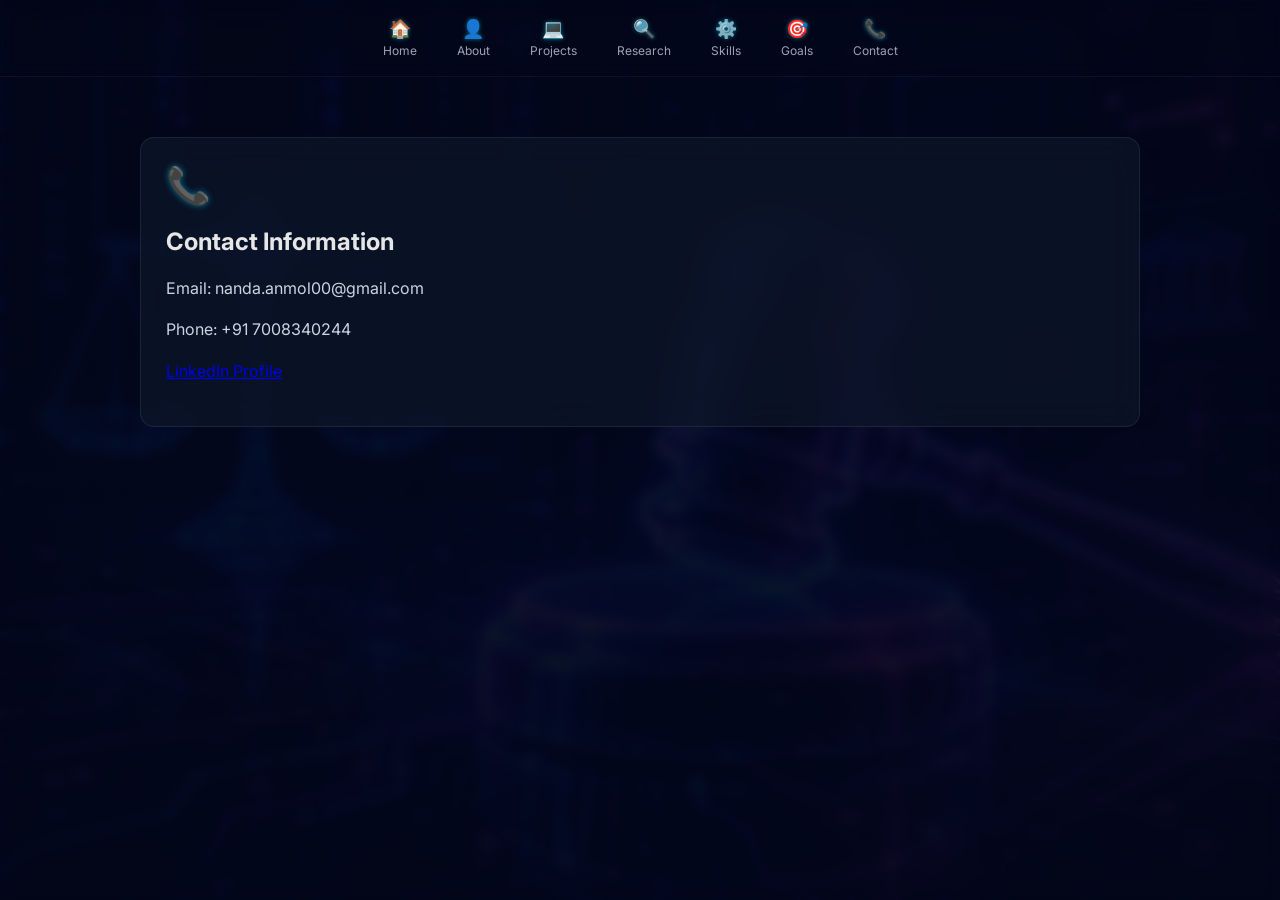
<file: contact.html>
<!DOCTYPE html>
<html>
<head>
<link rel="stylesheet" href="style.css">
<title>Contact</title>
</head>
<body>

<nav>

<a href="index.html">
<span class="nav-icon">🏠</span>
Home
</a>

<a href="about.html">
<span class="nav-icon">👤</span>
About
</a>

<a href="projects.html">
<span class="nav-icon">💻</span>
Projects
</a>

<a href="research.html">
<span class="nav-icon">🔍</span>
Research
</a>

<a href="skills.html">
<span class="nav-icon">⚙️</span>
Skills
</a>

<a href="goals.html">
<span class="nav-icon">🎯</span>
Goals
</a>

<a href="contact.html">
<span class="nav-icon">📞</span>
Contact
</a>

</nav>

<div class="container">

<div class="card">
<div class="icon">📞</div>
<h2>Contact Information</h2>
<p>Email: nanda.anmol00@gmail.com</p>
<p>Phone: +91 7008340244</p>
<p>
<a href="https://www.linkedin.com/in/anmol-nanda-5ab60b1b3/" target="_blank">
LinkedIn Profile
</a>
</p>
</div>

</div>

</body>
</html>
</file>
<file: style.css>
@import url('https://fonts.googleapis.com/css2?family=Inter:wght@300;400;600&family=Orbitron:wght@400;700&display=swap');

/* ================= GLOBAL ================= */
body {
  margin: 0;
  font-family: 'Inter', sans-serif;
  color: #e6e6e6;

  background:
    linear-gradient(rgba(2,6,23,0.85), rgba(2,6,23,0.95)),
    url("background.png");

  background-size: cover;
  background-position: center;
  background-attachment: fixed;
}

body::before {
  content:"";
  position: fixed;
  width: 100%;
  height: 100%;
  backdrop-filter: blur(6px);
  z-index: -1;
}

canvas {
  position: fixed;
  top: 0;
  left: 0;
  z-index: -2;
}

/* ================= NAVBAR ================= */
nav {
  display: flex;
  justify-content: center;
  gap: 40px;
  padding: 18px;
  backdrop-filter: blur(10px);
  border-bottom: 1px solid rgba(255,255,255,0.05);
}

nav a {
  display: flex;
  flex-direction: column;
  align-items: center;
  font-size: 12px;
  color: #9aa4b2;
  text-decoration: none;
  transition: 0.3s;
}

/* ICON */
.nav-icon {
  font-size: 18px;
  margin-bottom: 4px;
  color: #00e0ff;
  text-shadow: 0 0 4px rgba(0, 224, 255, 0.5);
  transition: 0.3s;
}

/* HOVER */
nav a:hover {
  color: #00e0ff;
}

nav a:hover .nav-icon {
  text-shadow: 0 0 8px rgba(0, 224, 255, 0.7);
  transform: scale(1.05);
}

/* ACTIVE PAGE */
nav a.active {
  color: #00e0ff;
}

nav a.active .nav-icon {
  text-shadow: 0 0 10px rgba(0, 224, 255, 0.9);
}

/* ================= HERO ================= */
.hero {
  text-align: center;
  padding: 100px 20px;
}

.hero img {
  width: 150px;
  border-radius: 50%;
  box-shadow: 0 0 15px rgba(0, 224, 255, 0.4);
}

.hero h1 {
  font-family: 'Orbitron';
  color: #00e0ff;
  text-shadow: 0 0 8px rgba(0, 224, 255, 0.5);
}

/* ================= CONTENT ================= */
.container {
  max-width: 1000px;
  margin: auto;
  padding: 40px;
}

.card {
  background: rgba(15, 23, 42, 0.65);
  padding: 25px;
  margin: 20px 0;
  border-radius: 14px;
  backdrop-filter: blur(18px);
  border: 1px solid rgba(255,255,255,0.08);
  transition: 0.3s;
}

.card:hover {
  transform: translateY(-4px);
  box-shadow: 0 0 12px rgba(0, 224, 255, 0.25);
}

/* SECTION ICON */
.icon {
  font-size: 36px;
  color: #00e0ff;
  text-shadow: 0 0 6px rgba(0, 224, 255, 0.5);
}

/* BUTTON */
.btn {
  padding: 8px 18px;
  border: 1px solid #00e0ff;
  color: #00e0ff;
  border-radius: 6px;
  text-decoration: none;
  box-shadow: 0 0 6px rgba(0, 224, 255, 0.4);
  transition: 0.3s;
}

.btn:hover {
  background: #00e0ff;
  color: black;
}

/* TEXT */
p {
  color: #cbd5e1;
  line-height: 1.6;
}
</file>
